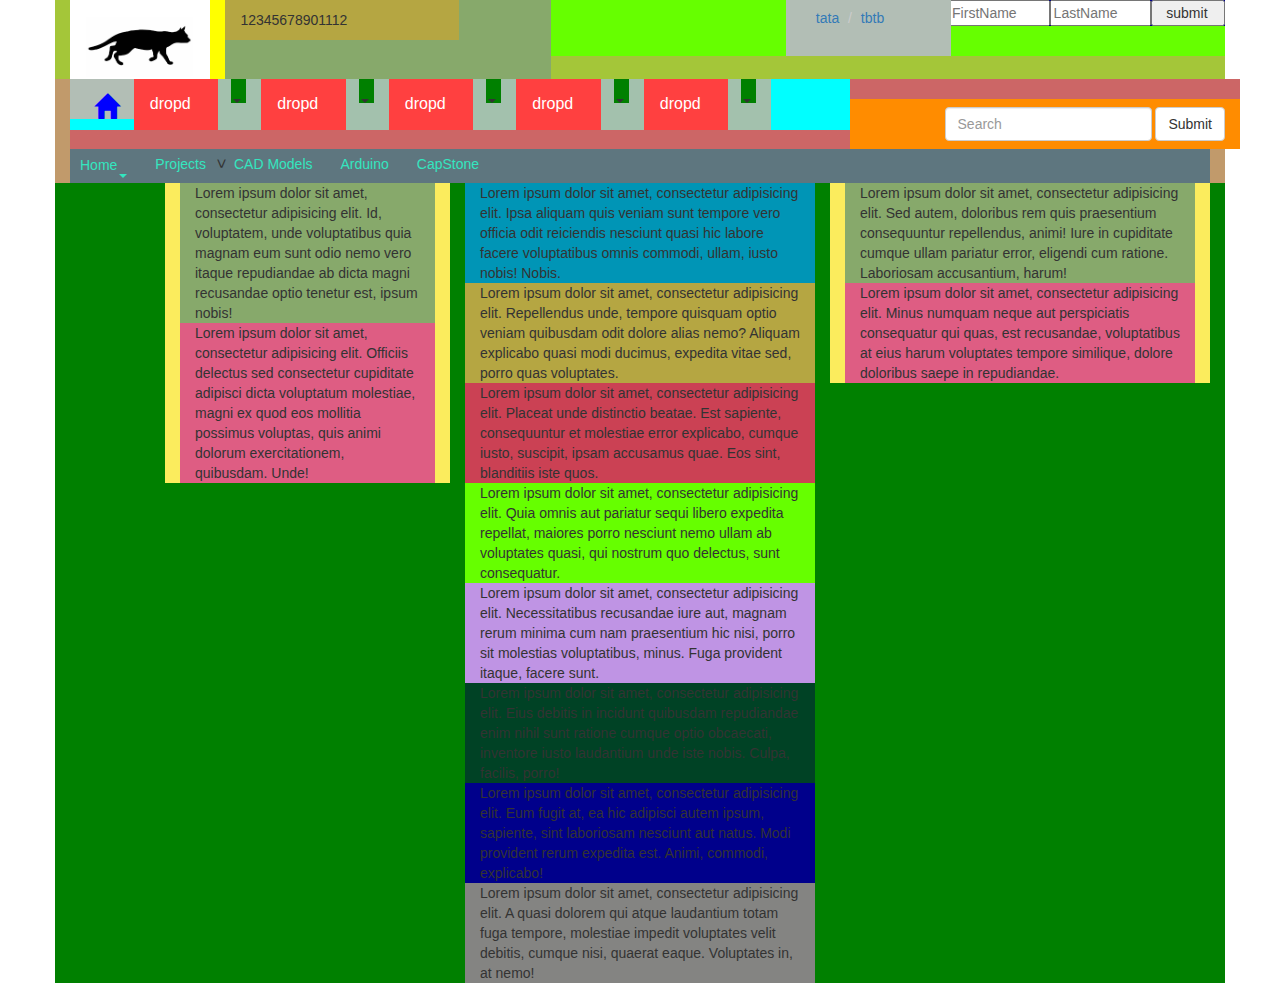
<file: index2.html>
<!DOCTYPE html>
<html>
  <head>
  	<!-- <link rel="stylesheet" href="https://maxcdn.bootstrapcdn.com/bootstrap/3.3.7/css/bootstrap.min.css" integrity="sha384-BVYiiSIFeK1dGmJRAkycuHAHRg32OmUcww7on3RYdg4Va+PmSTsz/K68vbdEjh4u" crossorigin="anonymous"> -->

	<!-- IE Edge Meta Tag -->
	<meta http-equiv="X-UA-Compatible" content="IE=edge">

	<meta name="viewport" content="width=device-width, initial-scale=1">

	<!-- Minified CSS -->
	<link rel="stylesheet" href="https://maxcdn.bootstrapcdn.com/bootstrap/3.3.7/css/bootstrap.min.css">

	<!-- Optional Theme -->
	<!-- <link rel="stylesheet" href="https://maxcdn.bootstrapcdn.com/bootstrap/3.3.5/css/bootstrap-theme.min.css"> -->

	<link rel="stylesheet" type="text/css" href="public/stylesheets/bsStyles2.css">
	<link rel='stylesheet' href='public/stylesheets/a.css' />
	<!-- <link rel='stylesheet' href='/a.css' /> -->
	<!-- <link rel='stylesheet' href='a.css' /> -->
  </head>
  <!--*****************************body****************************************-->
  <body> <class="home">
	<header>
		<!-- <logo class="logo">
		<container class="container">
			<row class="row">
				<section class="col-md-3 col-lg-push-1">
					<img src="public/images/b_long_cat.png" class="img-responsive" alt="logo_img_black_cat">
				</section>
				<section class="col-md-3 col-lg-push-1">
					<img src="public/images/b_long_cat.png" class="img-responsive" alt="logo_img_black_cat">
				</section>
				<section class="col-md-3 col-lg-push-1">
					<img src="public/images/b_long_cat.png" class="img-responsive" alt="logo_img_black_cat">
				</section>
			</row>
		</container>
		</logo> -->

		<!-- <logoText class="logoText col-lg-1 ">
			<p class="text-left">12345678901112</p>
		</logoText> -->
		<!--@@@@@@@@@@@@IF I HAVE TIME I'D PUT THE WHOLE THING IN A LAYOUT SECTION OR SECTIONS AND JUST PUT A BACKGROUND IMG OR LINIEA TRANSASIONS/TRANSASTORS (CANT REMEMBER THE TECHNICAL WORD BUT I THINK I GOT IT RIGHT I DO HAVE PRETTY GOOD NOTES THAT I CAN CHECK ON BUT YEA I AM ABOUT TO PASS OUT! OR I COULD PUT THE MAIN FRAME/LAYOUT WHICH IS A FIXED CONTAINER IN A FLUID CONTAINER THAT WAY THE BACKGROUND IMG LL ALWAYS GROW WITH THE SCREEN SIZE AND THE FIXED CONTAINER LL JUST STOP AT CERTAIN SIZE AFTER PASS THE LAST BREAK POINT. JUAT GUESSING OR PLANNING BUT IT SHOULD BE ONE OF THE EASY PART OF THIS SITE)@@@@@@@@@@@-->
<!-- extra row here dnda xx-->
<!-- <div class="row"> -->
		<div class="container c1">
			<div class="row r1">
				<div class="colt col-lg-12  col-md-12  ">
					<!-- <div class="container c2"> -->
						<!-- <div class="row r2"> -->
							<div class="coltl col-lg-5 col-md-5 col-sm-5">
									<!-- Lorem ipsum dolor sit amet, consectetur adipisicing elit. Asperiores illo consectetur distinctio quo voluptate esse culpa atque expedita delectus, sapiente repellendus cupiditate error, aperiam pariatur! Assumenda eum, a sint veniam. -->
								<div class="coltl1 col-lg-4 col-md-4 col-sm-">
									<img src="public/images/b_long_cat.png" class="img-responsive" alt="logo_img_black_cat">
								</div>
								<div class="coltl2 col-lg-6 col-md-8 col-sm-8">
									<p class="text-left">12345678901112</p>
								</div>	
							</div>	
							<!-- cant add , in class does weird stuff; sm on chrome f12 is tablet md is lp -->
							<div class="coltr col-lg-7 col-md-7 col-sm-7">
								<div class="coltr1 col-lg-offset-2 col-md-offset-2 col-sm-offset-6 col-xs-offset-6 col-lg-3 col-md-3 col-sm-4 col-lg-push-2 col-md-push-2 col-sm-push-2 ">
									<ol class="breadcrumb">
										<li><a href="">tata</a></li>
										<li><a href="">tbtb</a></li>
									</ol>
								</div>
								<div class="clearfix visible-lg-block clearfix visible-md-block clearfix visible-sm-block">
								<div class="coltr2 col-lg-7  col-md-7  col-sm-8 pull-right">
									<form class="f0" name="", method="post", action="/yhu/ddn" id="formTop">
										<!-- <label for="inputLastName" class="sr-only">LastName</label>
										<input class="fi2" type="lastName" name="" id="inputLastName" placeholder="LastName">
										<label for="inputFirstName" class="sr-only">FirstName</label>
										<input class="fi1" type="firstName" name="" id="inputFirstName" placeholder="FirstName">
										<input class="fi3" type="submit" value="submit" id="submitTop"> -->
																														
										<input class="fi3" type="submit" value="submit" id="submitTop">
										<label for="inputLastName" class="sr-only">LastName</label>
										<input class="fi2" type="lastName" name="" id="inputLastName" placeholder="LastName">
										<label for="inputFirstName" class="sr-only">FirstName</label>
										<input class="fi1" type="firstName" name="" id="inputFirstName" placeholder="FirstName">
									</form>
								</div>
							</div>		
						<!-- </div> -->
					<!-- </div> -->
				</div>			
			</div>
		</div>
<!-- </div>		 -->
<!--***********************************nav****************************************************-->		
<!-- cant combile btsp headers stuff with normal nav the style wont show up-->
<!-- cant use navb as tab  -->
		<!-- <nav class="navb">
			<span class="glyphicon glyphicon-home" style="float: left"></span>
		    <a href="#home">Home</a>
		    <a href="#news">News</a>
		    <dropd class="dropd">
			    <button class="dropbtn" type="button" id="abcd" aria-haspopup="true" aria-expanded="false">
			    	dropd 
			    	<span class="caret"></span> 
			    	<span class="sr-only">Dropdown Menu</span>
			    </button>
			    <dropd-content class="dropd-content">
			        <a href="#">Link 1</a>
			        <a href="#">Link 2</a>
			        <a href="#">Link 3</a>
			        
			    </dropd-content>
		    </dropd> 
		</nav> -->
		<!-- <div class="container cn">
			<div class="row rn">
				<nav class="navb">
					<span class="glyphicon glyphicon-home" style="float: left"></span>
				    <a href="#home">Home</a>
				    <a href="#news">News</a>
				    <dropd class="dropd">
					    <button class="dropbtn" type="button" id="abcd" aria-haspopup="true" aria-expanded="false">
					    	dropd 
					    	<span class="caret"></span> 
					    	<span class="sr-only">Dropdown Menu</span>
					    </button>
					    <dropd-content class="dropd-content">
					        <a href="#">Link 1</a>
					        <a href="#">Link 2</a>
					        <a href="#">Link 3</a>
					        
					    </dropd-content>
				    </dropd> 
				</nav>
			</div>
		</div> -->
		<!--bug nav went out to container by 15px remove row ll "fix" it-->
		<!--i can divid it into more col to have more control but it seems tidious-->
		<!--bug dropdown dnw or hidden "fixed" by remove overflow:hidden-->
		 <!-- <div class="container cn">
			<div class="row rn">
			
				<nav class="navb">
				<div class="col-md-1 col-sm-1 col-xs-11">
					<span class="glyphicon glyphicon-home" style="float: left"></span>
				</div>	
				<div class="col-md-1 col-sm-1 col-xs-11">
					<dropd class="dropd">
					    <button class="dropbtn" type="button" id="abcd" aria-haspopup="true" aria-expanded="false">
					    	dropd 
					    	<span class="caret"></span> 
					    	<span class="sr-only">Dropdown Menu</span>
					    </button>
					    <dropd-content class="dropd-content">
					        <a href="#">Link 1</a>
					        <a href="#">Link 2</a>
					        <a href="#">Link 3</a>
					    </dropd-content>
				    </dropd> 
				</div>
				<div class="col-md-1 col-sm-1 col-xs-11">
					<span class="caret"></span> 
					<span class="sr-only">Dropdown Menu</span>
				</div>	
				<div class="col-md-1 col-sm-1 col-xs-11">
					<dropd class="dropd">
					    <button class="dropbtn" type="button" id="abcd" aria-haspopup="true" aria-expanded="false">
					    	dropd 
					    	<span class="caret"></span> 
					    	<span class="sr-only">Dropdown Menu</span>
					    </button>
					    <dropd-content class="dropd-content">
					        <a href="#">Link 1</a>
					        <a href="#">Link 2</a>
					        <a href="#">Link 3</a>
					    </dropd-content>
				    </dropd> 
				</div>
				<div class="col-md-1 col-sm-1 col-xs-11">
					<span class="caret"></span> 
					<span class="sr-only">Dropdown Menu</span>
				</div>	
				<div class="col-md-1 col-sm-1 col-xs-11">
					<dropd class="dropd">
					    <button class="dropbtn" type="button" id="abcd" aria-haspopup="true" aria-expanded="false">
					    	dropd 
					    	<span class="caret"></span> 
					    	<span class="sr-only">Dropdown Menu</span>
					    </button>
					    <dropd-content class="dropd-content">
					        <a href="#">Link 1</a>
					        <a href="#">Link 2</a>
					        <a href="#">Link 3</a>
					    </dropd-content>
				    </dropd> 
				</div>
				<div class="col-md-1 col-sm-1 col-xs-11">
					<span class="caret"></span> 
					<span class="sr-only">Dropdown Menu</span>
				</div>	
				</nav>
			</div>
		</div> -->
<!--****************************nav******************************************************-->
<!--bug navDrpi col-1 col-2 same width see color code green vs yellow; do offset 1 u ll see there s weird padding it s probably the padding from col on each side-->	
<!--@@@@@@@@@@@@@@@@I HAD THE MOST PAIN/FUN HERE THE CARET CLASS THROUGH ME OFF A BIG TIME. THE THING IS WITHIN A CERTAIN TIME I CAN ONLY DO ONE THING AT A TIME 1, DO NOT INCLUDE THE DOWN ARROW ICON THAT WAY I CAN LINE UP EVERYTHING ELSE NICELY CUZ CARET NEED TO SWITCH POSITION AT XS/MOBILE 2, HAVE THE ARROW BUT SCREW EVERYTHING ELSE UP. TRIED DIFFERENT WAYS BUT I DIDN'T HAVE TIME TO GO DEEPER IN ANY OF THESE: 1, USE THE TRADITIONAL WAY (css) i can just keep dialing in parameter untill every thing is perfect or close enough by using @media for different screen size which will mean that my code ll be very different for each screen size and the process is kind of tidious comparing with how neat the work flow/logic with btstrp(potential solutions with this i ll give my thoughts later:(. i know this is highly possible cuz i had to deal with some of the pretty bad messy situations before and i fixed them with just css(yea things get messy and crazy sometimes i tried to avoid them by noticing and fixing as many bugs as possible early on before it grow into a monster or they can just be a monster to begin with but this one seems mello at least it is still at a level i can comprehence). 2, modify other examples from btstrp doc or anywhere but proboly the best with native btstrp code or exaple cuz after all i do realize btstrp is almost like a religion u should follow to make ur life easier not just the built in stuff ready for grabe but more the logic wise it really put a mess together in an easy to understand and up to speed way. 3, download the source code and modify it cuz i thought there was some easy solutions of combining some of the example codes in doc but i had to fight against the default styling or something that came with the classes and i may find ways around it without touching the source code but i do not have time. there s few other ways but it does not matter if i cant finish it in time. well just trying to give some thoughts maybe u want to know how my brain works  @@@@@@@@@@@@@@@@@@@@@@-->	
		<div class="container navCtnr">
			<div class="row navRow">
			
				<nav class="navBar">
				<!-- <div class="ni col-md-1 col-sm-1 col-xs-11">
					<span class="glyphicon glyphicon-home" style="float: right; padding-top: 15px"></span>
				</div>		 -->
		<!--****************************nl***********************************************-->	
				<div class="nl clo-md-8 col-sm-8 col-xs-12">	
					<div class="ni col-md-1 col-sm-1 col-xs-2 pull-left">
						<span class="glyphicon glyphicon-home" style="float: right; padding-top: 15px"></span>
					</div>	
	        	<!--************************menu1***********************************-->
					<div class="m1 col-md-2 col-sm-2 col-xs-12">
						<div class="m1b col-md-9 col-sm-9 col-xs-10">
						<dropd class="dropd">
						    <button class="dropbtn" type="button" id="abcd" aria-haspopup="true" aria-expanded="false">
						    	dropd 
						    </button>
						    <dropd-content class="dropd-content">
						        <a href="#">Link 1</a>
						        <a href="#">Link 2</a>
						        <a href="#">Link 3</a>
						    </dropd-content>
					    </dropd>
					    </div>
					    <div class=" navDrpi col-md-1 col-sm-1 col-xs-1 pull-right">
							<span class="caret"></span> 
							<span class="sr-only">Dropdown Menu</span>
						</div> 
					</div>
				<!--************************m2***********************************-->					
					<div class="m2 col-md-2 col-sm-2 col-xs-12">
						<div class="m2b col-md-9 col-sm-9 col-xs-10">
						<dropd class="dropd">
						    <button class="dropbtn" type="button" id="abcd" aria-haspopup="true" aria-expanded="false">
						    	dropd 
						    </button>
						    <dropd-content class="dropd-content">
						        <a href="#">Link 1</a>
						        <a href="#">Link 2</a>
						        <a href="#">Link 3</a>
						    </dropd-content>
					    </dropd>
					    </div>
					    <div class=" navDrpi col-md-1 col-sm-1 col-xs-1 pull-right">
							<span class="caret"></span> 
							<span class="sr-only">Dropdown Menu</span>
						</div> 
					</div>	
				<!--************************m3***********************************-->
					<div class="m3 col-md-2 col-sm-2 col-xs-12">
						<div class="m3b col-md-9 col-sm-9 col-xs-10">
						<dropd class="dropd">
						    <button class="dropbtn" type="button" id="abcd" aria-haspopup="true" aria-expanded="false">
						    	dropd 
						    </button>
						    <dropd-content class="dropd-content">
						        <a href="#">Link 1</a>
						        <a href="#">Link 2</a>
						        <a href="#">Link 3</a>
						    </dropd-content>
					    </dropd>
					    </div>
					    <div class=" navDrpi col-md-1 col-sm-1 col-xs-1 pull-right">
							<span class="caret"></span> 
							<span class="sr-only">Dropdown Menu</span>
						</div> 
					</div>
				<!--************************m4***********************************-->				
					<div class="m4 col-md-2 col-sm-2 col-xs-12">
						<div class="m4b col-md-9 col-sm-9 col-xs-10">
						<dropd class="dropd">
						    <button class="dropbtn" type="button" id="abcd" aria-haspopup="true" aria-expanded="false">
						    	dropd 
						    </button>
						    <dropd-content class="dropd-content">
						        <a href="#">Link 1</a>
						        <a href="#">Link 2</a>
						        <a href="#">Link 3</a>
						    </dropd-content>
					    </dropd>
					    </div>
					    <div class=" navDrpi col-md-1 col-sm-1 col-xs-1 pull-right">
							<span class="caret "></span> 
							<span class="sr-only">Dropdown Menu</span>
						</div> 
					</div>
				<!--************************m5***********************************-->
					<div class="m5 col-md-2 col-sm-2 col-xs-12">
						<div class="m5b col-md-9 col-sm-9 col-xs-10">
						<dropd class="dropd">
						    <button class="dropbtn" type="button" id="abcd" aria-haspopup="true" aria-expanded="false">
						    	dropd 
						    </button>
						    <dropd-content class="dropd-content">
						        <a href="#">Link 1</a>
						        <a href="#">Link 2</a>
						        <a href="#">Link 3</a>
						    </dropd-content>
					    </dropd>
					    </div>
					    <div class=" navDrpi col-md-1 col-sm-1 col-xs-1 pull-right">
							<span class="caret "></span> 
							<span class="sr-only">Dropdown Menu</span>
						</div> 
					</div><!-- m5 -->
				</div><!-- nl -->
				<!--*************bug the container or col got pushed out of the main container boundary. it seems like some sort of default padding at col creation or so. it went away for when i used pull right somewhere and i was suprised but now it came back. the worst of the worst if i dont have time to fix this i can at least try moving the form inside of that col and make it looks right. i think after i take the debug colors off and put a whole background color in the back u wont see the out boundaried container/col-->
				<!-- <div class="clearfix visible-lg-block clearfix visible-md-block clearfix visible-sm-block"> -->
		<!--****************************nr**********************************************-->
				<div class="nr col-md-4 col-sm-6 col-xs-11 s pull-right">
					<!-- <span  style="width: 60px">xxxxxxxxxxxx</span> -->
					<form class="navbar-form navbar-right" role="search">
				        <div class="form-group">
				            <input type="text" class="form-control" placeholder="Search">
				        </div>
				        <button type="submit" class="btn btn-default">Submit</button>
				    </form>
				</div>
				</nav><!-- navBar -->
			</div><!-- navRow -->
		</div><!-- navCtnr -->

<!-- <div class="test2">xxxxxxxxxxx</div> -->

<!--******************************************************old nav**********************************************-->
<!--caret add not inside <a> right af home but in bet a and /li then it ll be added to the next line new row-->
	 <!--nav need be centered so need layout class-->
	 <!-- <div class="navigation">
       <section class="layout">
        <ul class="nav">
         <li><a href="/"><i class="fa fa-home" aria-hidden="true"></i> Home<span class="caret di" style="padding-left: 5px 5px;"></span> </a></li>
         <li><a href="/Projects"><i class="fa fa-rocket" aria-hidden="true"></i>Projects</a></li>
         <li><a href="/projectnav/cad"><i class="fa fa-motorcycle" aria-hidden="true"></i>CAD Models</a></li>
         <li><a href="/projectnav/Arduino"><i class="fa fa-cogs" aria-hidden="true"></i> Arduino</a></li>
         <li><a href="/projectnav/cap"><i class="fa fa-code" aria-hidden="true"></i> CapStone</a></li>
        </ul>
       </section>
      </div> -->
     <!-- <div class="navigation">
       <section class="layout">
        <ul class="nav">
         <li><a href="/"><i class="h fa fa-home" aria-hidden="true"></i> Home<span class="caret di" style="padding-left: 5px 5px;"></span> </a></li>
         <li><a href="/Projects"><i class="fa fa-rocket" aria-hidden="true"></i>Projects</a></li>
         <li><a href="/projectnav/cad"><i class="fa fa-motorcycle" aria-hidden="true"></i>CAD Models</a></li>
         <li><a href="/projectnav/Arduino"><i class="fa fa-cogs" aria-hidden="true"></i> Arduino</a></li>
         <li><a href="/projectnav/cap"><i class="fa fa-code" aria-hidden="true"></i> CapStone</a></li>
        </ul>
       </section>
      </div> -->
         <div class="navigation">
       <section class="layout">
        <ul class="nav">
         <li><a href="/"><i class="fa fa-home cdi active" aria-hidden="true"></i> Home<span class="caret di" style="padding-left: 5px 5px;"></span> </a></li>
         <li><a href="/Projects"><i class="fa fa-rocket" aria-hidden="true"></i>Projects</a></li>
         <li><a href="/projectnav/cad"><i class="fa fa-motorcycle" aria-hidden="true"></i>CAD Models</a></li>
         <li><a href="/projectnav/Arduino"><i class="fa fa-cogs" aria-hidden="true"></i> Arduino</a></li>
         <li><a href="/projectnav/cap"><i class="fa fa-code" aria-hidden="true"></i> CapStone</a></li>
        </ul>
       </section>
      </div>
<!--***************************************search box*******************************************-->      
        <!-- <form class="navbar-form navbar-right" role="search">
	        <div class="form-group">
	            <input type="text" class="form-control" placeholder="Search">
	        </div>
	        <button type="submit" class="btn btn-default">Submit</button>
	    </form> -->

	</header>
<!--**************************mid layout************************************************************* -->
	       <!--SORRY I HAVE TO SKIP THIS CUZ IM RUNNING OUT OF TIME AND THIS SEEMS SIMPLE--> 





<!--*********************************main layout*******************************************************-->
	<!--emmet code for crt this: .container.mainLayout>.row.mainRow>.ml0.col-lg-12.col-md-12.col-sm-12.col-xs-12>.ml1.col-lg-3.col-md-3.col-sm-3.col-xs-12>.ml1a.col-lg-12.col-md-12.col-sm-12.col-xs-12*2^.ml2.col-lg-4.col-md-4.col-sm-4.col-xs-12>.ml2a.col-lg-12.col-md-12.col-sm-12.col-xs-12*8^.ml3.col-lg-4.col-md-4.col-sm-4.col-xs-4>.ml3a.col-lg-12.col-md-12.col-sm-12.col-xs-12*2 -->
	<!--@@@@@@@@@@@@@@ i think its easy to add the content in these sections some of them is the same as above and for the middle col group ml2(a-h) i could just add an floating img with some text and the scroll bar is just an overflow attribute. SORRY I WHISH I COULD BE FASTER SO I'D HAVE TIME TO FINISH THIS INSTEAD OF JUST GIVING U A BONE/FRAME@@@@@@@@@@@@@@@@@@-->
	<div class="container mainLayout">
		<div class="row mainRow">
			<div class="ml0 col-lg-12 col-md-12 col-sm-12 col-xs-12">
				<div class="ml1 col-lg-3 col-md-3 col-sm-3 col-xs-12 col-lg-offset-1 col-md-offset-1 col-sm-offset-1">
					<div class="ml1a col-lg-12 col-md-12 col-sm-12 col-xs-12">
						Lorem ipsum dolor sit amet, consectetur adipisicing elit. Id, voluptatem, unde voluptatibus quia magnam eum sunt odio nemo vero itaque repudiandae ab dicta magni recusandae optio tenetur est, ipsum nobis!
					</div>
					<div class="ml1b col-lg-12 col-md-12 col-sm-12 col-xs-12">
						Lorem ipsum dolor sit amet, consectetur adipisicing elit. Officiis delectus sed consectetur cupiditate adipisci dicta voluptatum molestiae, magni ex quod eos mollitia possimus voluptas, quis animi dolorum exercitationem, quibusdam. Unde!
					</div>
				</div>
				<div class="ml2 col-lg-4 col-md-4 col-sm-4 col-xs-12">
					<div class="ml2a col-lg-12 col-md-12 col-sm-12 col-xs-12">
						Lorem ipsum dolor sit amet, consectetur adipisicing elit. Ipsa aliquam quis veniam sunt tempore vero officia odit reiciendis nesciunt quasi hic labore facere voluptatibus omnis commodi, ullam, iusto nobis! Nobis.
					</div>
					<div class="ml2b col-lg-12 col-md-12 col-sm-12 col-xs-12">
						Lorem ipsum dolor sit amet, consectetur adipisicing elit. Repellendus unde, tempore quisquam optio veniam quibusdam odit dolore alias nemo? Aliquam explicabo quasi modi ducimus, expedita vitae sed, porro quas voluptates.
					</div>
					<div class="ml2c col-lg-12 col-md-12 col-sm-12 col-xs-12">
						Lorem ipsum dolor sit amet, consectetur adipisicing elit. Placeat unde distinctio beatae. Est sapiente, consequuntur et molestiae error explicabo, cumque iusto, suscipit, ipsam accusamus quae. Eos sint, blanditiis iste quos.
					</div>
					<div class="ml2d col-lg-12 col-md-12 col-sm-12 col-xs-12">
						Lorem ipsum dolor sit amet, consectetur adipisicing elit. Quia omnis aut pariatur sequi libero expedita repellat, maiores porro nesciunt nemo ullam ab voluptates quasi, qui nostrum quo delectus, sunt consequatur.
					</div>
					<div class="ml2e col-lg-12 col-md-12 col-sm-12 col-xs-12">
						Lorem ipsum dolor sit amet, consectetur adipisicing elit. Necessitatibus recusandae iure aut, magnam rerum minima cum nam praesentium hic nisi, porro sit molestias voluptatibus, minus. Fuga provident itaque, facere sunt.
					</div>
					<div class="ml2f col-lg-12 col-md-12 col-sm-12 col-xs-12">
						Lorem ipsum dolor sit amet, consectetur adipisicing elit. Eius debitis in incidunt quibusdam repudiandae enim nihil sunt ratione cumque optio obcaecati, inventore iusto laudantium unde iste nobis. Culpa, facilis, porro!
					</div>
					<div class="ml2g col-lg-12 col-md-12 col-sm-12 col-xs-12">
						Lorem ipsum dolor sit amet, consectetur adipisicing elit. Eum fugit at, ea hic adipisci autem ipsum, sapiente, sint laboriosam nesciunt aut natus. Modi provident rerum expedita est. Animi, commodi, explicabo!
					</div>
					<div class="ml2h col-lg-12 col-md-12 col-sm-12 col-xs-12">
						Lorem ipsum dolor sit amet, consectetur adipisicing elit. A quasi dolorem qui atque laudantium totam fuga tempore, molestiae impedit voluptates velit debitis, cumque nisi, quaerat eaque. Voluptates in, at nemo!
					</div>
				</div>
				<div class="ml3 col-lg-4 col-md-4 col-sm-4 col-xs-12">
					<div class="ml3a col-lg-12 col-md-12 col-sm-12 col-xs-12">
						Lorem ipsum dolor sit amet, consectetur adipisicing elit. Sed autem, doloribus rem quis praesentium consequuntur repellendus, animi! Iure in cupiditate cumque ullam pariatur error, eligendi cum ratione. Laboriosam accusantium, harum!
					</div>
					<div class="ml3b col-lg-12 col-md-12 col-sm-12 col-xs-12">
						Lorem ipsum dolor sit amet, consectetur adipisicing elit. Minus numquam neque aut perspiciatis consequatur qui quas, est recusandae, voluptatibus at eius harum voluptates tempore similique, dolore doloribus saepe in repudiandae.
					</div>
				</div>
			</div>
		</div>
	</div>



					<!-- <form name="", method="post", action="/yhu/ddn" id="formTop" class="f7" >
						<label for="inputFirstName" class="sr-only">FirstName</label>
						<input class="f5" type="firstName" name="" id="inputFirstName" placeholder="FirstName">

						<label for="inputLastName" class="sr-only">LastName</label>
						<input class="f6" type="lastName" name="" id="inputLastName" placeholder="LastName">

						<input type="submit" value="submit" id="submitTop">
					</form>

				<form class="form-inline f0 float-right pull-right">
					<div class="form-group f3">
					    <label class="sr-only" for="exampleInputEmail3">Email address</label>
					    <input type="email" class="form-control f1" id="exampleInputEmail3" placeholder="Email">
					</div>
					<div class="form-group">
					    <label class="sr-only" for="exampleInputPassword3">Password</label>
					    <input type="password" class="form-control" id="exampleInputPassword3" placeholder="Password">
					</div>

					<button type="submit" class="btn btn-default">Sign in</button>
				</form> -->

 	

<!--*************************footer**************-->

<!--***********************i normally put js and header in sep files*************************-->
    <!-- jQuery -->
	<script src="https://ajax.googleapis.com/ajax/libs/jquery/1.11.3/jquery.min.js"></script>

	<!-- Minified JavaScript -->
	<script src="https://maxcdn.bootstrapcdn.com/bootstrap/3.3.7/js/bootstrap.min.js"></script>

	<!-- Optional IE8 Support -->
<!-- 	[if lt IE 9]
	  <script src="https://oss.maxcdn.com/html5shiv/3.7.2/html5shiv.min.js"></script>
	  <script src="https://oss.maxcdn.com/respond/1.4.2/respond.min.js"></script>
	[endif] -->
  </body>
</html>
</file>
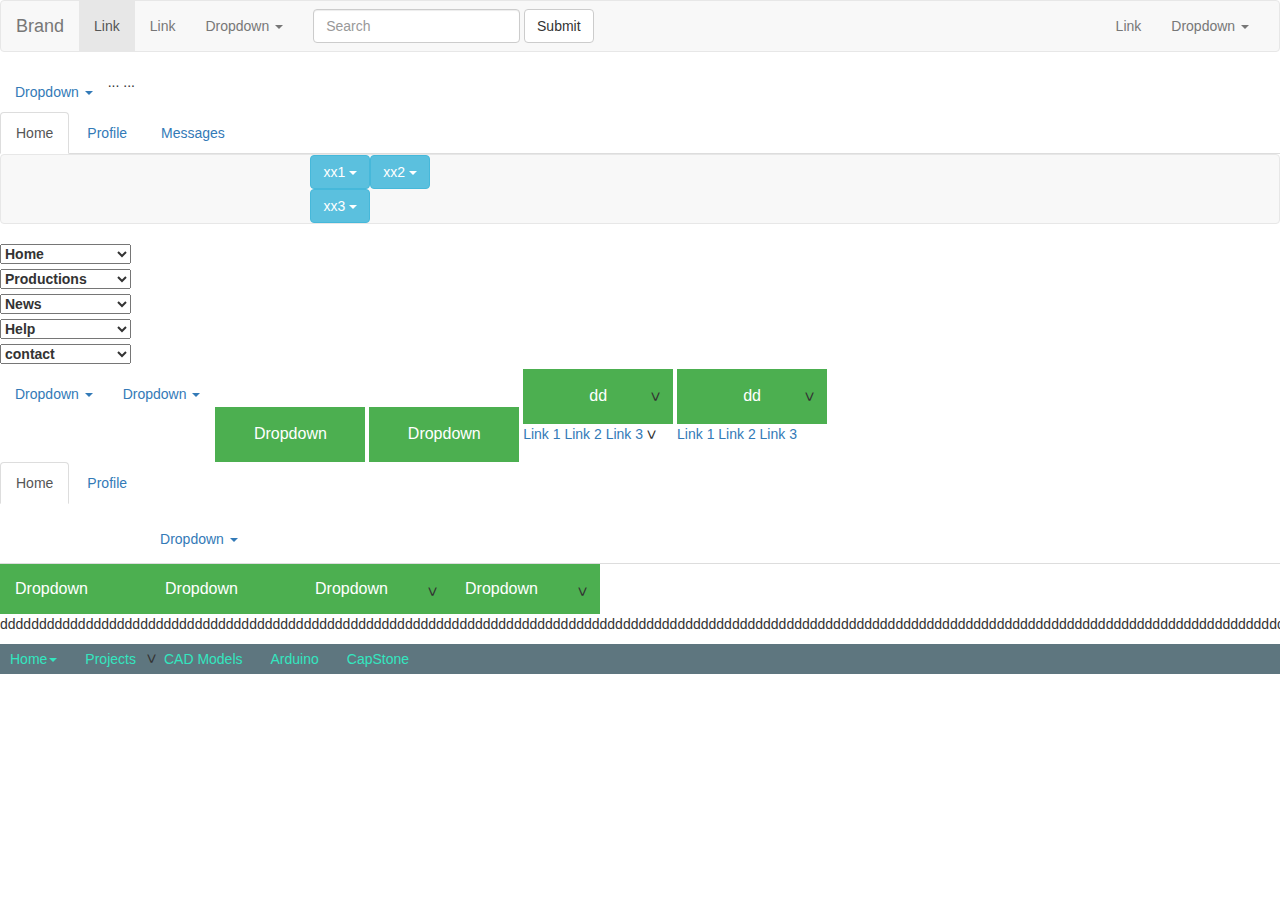
<file: index5dropDoc.html>
<!DOCTYPE html>
<html>
  <head>
    <!-- <link rel="stylesheet" href="https://maxcdn.bootstrapcdn.com/bootstrap/3.3.7/css/bootstrap.min.css" integrity="sha384-BVYiiSIFeK1dGmJRAkycuHAHRg32OmUcww7on3RYdg4Va+PmSTsz/K68vbdEjh4u" crossorigin="anonymous"> -->

  <!-- IE Edge Meta Tag -->
  <meta http-equiv="X-UA-Compatible" content="IE=edge">

  <meta name="viewport" content="width=device-width, initial-scale=1">

  <!-- Minified CSS -->
  <link rel="stylesheet" href="https://maxcdn.bootstrapcdn.com/bootstrap/3.3.7/css/bootstrap.min.css">

  <!-- Optional Theme -->
  <!-- <link rel="stylesheet" href="https://maxcdn.bootstrapcdn.com/bootstrap/3.3.5/css/bootstrap-theme.min.css"> -->

  <link rel="stylesheet" type="text/css" href="public/stylesheets/bsStyles5dropDoc.css">
  <link rel='stylesheet' href='public/stylesheets/a.css' />
  <!-- <link rel='stylesheet' href='/a.css' /> -->
  <!-- <link rel='stylesheet' href='a.css' /> -->
  </head>
  <!--*****************************body****************************************-->
  <body> <class="home">
  <header>
    <nav class="navbar navbar-default">
      <div class="container-fluid">
        <!-- Brand and toggle get grouped for better mobile display -->
        <div class="navbar-header">
          <button type="button" class="navbar-toggle collapsed" data-toggle="collapse" data-target="#bs-example-navbar-collapse-1" aria-expanded="false">
            <span class="sr-only">Toggle navigation</span>
            <span class="icon-bar"></span>
            <span class="icon-bar"></span>
            <span class="icon-bar"></span>
          </button>
          <a class="navbar-brand" href="#">Brand</a>
        </div>
        <!-- Collect the nav links, forms, and other content for toggling -->
        <div class="collapse navbar-collapse" id="bs-example-navbar-collapse-1">
          <ul class="nav navbar-nav">
            <li class="active"><a href="#">Link <span class="sr-only">(current)</span></a></li>
            <li><a href="#">Link</a></li>
            <li class="dropdown">
              <a href="#" class="dropdown-toggle" data-toggle="dropdown" role="button" aria-haspopup="true" aria-expanded="false">Dropdown <span class="caret"></span></a>
              <ul class="dropdown-menu">
                <li><a href="#">Action</a></li>
                <li><a href="#">Another action</a></li>
                <li><a href="#">Something else here</a></li>
                <li role="separator" class="divider"></li>
                <li><a href="#">Separated link</a></li>
                <li role="separator" class="divider"></li>
                <li><a href="#">One more separated link</a></li>
              </ul>
            </li>
          </ul>
          <form class="navbar-form navbar-left">
            <div class="form-group">
              <input type="text" class="form-control" placeholder="Search">
            </div>
            <button type="submit" class="btn btn-default">Submit</button>
          </form>
          <ul class="nav navbar-nav navbar-right">
            <li><a href="#">Link</a></li>
            <li class="dropdown">
              <a href="#" class="dropdown-toggle" data-toggle="dropdown" role="button" aria-haspopup="true" aria-expanded="false">Dropdown <span class="caret"></span></a>
              <ul class="dropdown-menu">
                <li><a href="#">Action</a></li>
                <li><a href="#">Another action</a></li>
                <li><a href="#">Something else here</a></li>
                <li role="separator" class="divider"></li>
                <li><a href="#">Separated link</a></li>
              </ul>
            </li>
          </ul>
        </div><!-- /.navbar-collapse -->
      </div><!-- /.container-fluid -->
    </nav>

    <ul class="nav nav-pills">
      ...
      <li role="presentation" class="dropdown">
        <a class="dropdown-toggle" data-toggle="dropdown" href="#" role="button" aria-haspopup="true" aria-expanded="false">
          Dropdown <span class="caret"></span>
        </a>
        <ul class="dropdown-menu">
          ...
        </ul>
      </li>
      ...
    </ul>

    <ul class="nav nav-tabs">
      <li role="presentation" class="active"><a href="#">Home</a></li>
      <li role="presentation"><a href="#">Profile</a></li>
      <li role="presentation"><a href="#">Messages</a></li>
    </ul>

    <form class="navbar-form navbar-left" role="search">
      <div class="form-group">
        <input type="text" class="form-control" placeholder="Search">
      </div>
      <button type="submit" class="btn btn-default">Submit</button>
    </form>
<!--****************************************test****************************************-->    
  <nav class="navbar navbar-default">
  <div class="navbar-header"> 
    <!--********************************button1*************************************-->   
    <div class="dropdown">
      <button type="button" data-toggle="dropdown" id="abcd" aria-haspopup="true" aria-expanded="false" class="btn btn-info dropdown-toggle">xx1
        <span class="caret"></span>
        <span class="sr-only">Toggle Dropdown</span>
      </button>
      </div>
      <ul class="nav navbar-nav">
      <ul class="dropdown-menu" aria-labelledby="abcd">
          <li class="dropdown-header">111</li>
          <li><a href="">aaa</a></li>
          <li><a href="">bbb</a></li>
          <li><a href="">ccc</a></li>
          <li class="disabled"><a href="">ddd</a></li>
          <li role="separator" class="divider"></li>
          <li class="dropdown-header">222</li>
          <li><a href="">aaa</a></li>
          <li><a href="">bbb</a></li>
          <li><a href="">ccc</a></li>
        </ul></ul>
    </div>
    <!--********************************button2*************************************-->  
    <div class="dropdown">
      <button type="button" data-toggle="dropdown" id="abcd" aria-haspopup="true" aria-expanded="false" class="btn btn-info dropdown-toggle">xx2
        <span class="caret"></span>
        <span class="sr-only">Toggle Dropdown</span>
      </button>
      <ul class="nav navbar-nav">
      <ul class="dropdown-menu" aria-labelledby="abcd">
          <li class="dropdown-header">111</li>
          <li><a href="">aaa</a></li>
          <li><a href="">bbb</a></li>
          <li><a href="">ccc</a></li>
          <li class="disabled"><a href="">ddd</a></li>
          <li role="separator" class="divider"></li>
          <li class="dropdown-header">222</li>
          <li><a href="">aaa</a></li>
          <li><a href="">bbb</a></li>
          <li><a href="">ccc</a></li>
        </ul></ul>
    </div>
    <!--********************************button3*************************************-->  
    <div class="dropdown">
      <button type="button" data-toggle="dropdown" id="abcd" aria-haspopup="true" aria-expanded="false" class="btn btn-info dropdown-toggle">xx3
        <span class="caret"></span>
        <span class="sr-only">Toggle Dropdown</span>
      </button>
      <ul class="nav navbar-nav">
      <ul class="dropdown-menu" aria-labelledby="abcd">
          <li class="dropdown-header">111</li>
          <li><a href="">aaa</a></li>
          <li><a href="">bbb</a></li>
          <li><a href="">ccc</a></li>
          <li class="disabled"><a href="">ddd</a></li>
          <li role="separator" class="divider"></li>
          <li class="dropdown-header">222</li>
          <li><a href="">aaa</a></li>
          <li><a href="">bbb</a></li>
          <li><a href="">ccc</a></li>
        </ul></ul>
    </div>
  <!-- </div>   -->
  </nav>


<div class="menu1">
  <label>
      <select>
      <option selected> Home </option>
          <option>Option 1</option>
          <option>Option 2</option>
          <option>Last long option</option>
      </select>
  </label>
</div>
<div class="menu2">
  <label>
      <select>
      <option selected> Productions </option>
          <option>Option 1</option>
          <option>Option 2</option>
          <option>Last long option</option>
      </select>
  </label>
</div>
<div class="menu3">
  <label>
      <select>
      <option selected> News </option>
          <option>Option 1</option>
          <option>Option 2</option>
          <option>Last long option</option>
      </select>
  </label>
</div>
<div class="menu4">
  <label>
      <select>
      <option selected> Help </option>
          <option>Option 1</option>
          <option>Option 2</option>
          <option>Last long option</option>
      </select>
  </label>
</div>
<div class="menu5">
  <label>
      <select>
      <option selected> contact </option>
          <option>Option 1</option>
          <option>Option 2</option>
          <option>Last long option</option>
      </select>
  </label>
</div>

<div class="drpdown">
  <button class="drpbtn">Dropdown</button>
  <div class="drpdown-content">
    <a href="#">Link 1</a>
    <a href="#">Link 2</a>
    <a href="#">Link 3</a>
  </div>
</div>
<div class="drpdown">
  <button class="drpbtn">Dropdown</button>
  <div class="drpdown-content">
    <a href="#">Link 1</a>
    <a href="#">Link 2</a>
    <a href="#">Link 3</a>
  </div>
</div>

<div class="dd">
  <button class="ddd">dd</button>
  <div class="ddd-content">
    <a href="#">Link 1</a>
    <a href="#">Link 2</a>
    <a href="#">Link 3</a>
  </div>
</div>
<div class="dd">
  <button class="ddd">dd</button>
  <div class="ddd-content">
    <a href="#">Link 1</a>
    <a href="#">Link 2</a>
    <a href="#">Link 3</a>
  </div>
</div>

     <!-- <nav class="navbar navbar-default"> -->
      <!-- <div class="container-fluid"> -->
        <!-- Brand and toggle get grouped for better mobile display -->
        <!-- <div class="navbar-header"> -->
          <!-- <button type="button" class="navbar-toggle collapsed" data-toggle="collapse" data-target="#bs-example-navbar-collapse-1" aria-expanded="false">
            <span class="sr-only">Toggle navigation</span>
            <span class="icon-bar"></span>
            <span class="icon-bar"></span>
            <span class="icon-bar"></span>
          </button> -->
          <!-- <a class="navbar-brand" href="#">Brand</a> -->
        <!-- </div> -->
        <!-- Collect the nav links, forms, and other content for toggling -->
        <!-- <div class="collapse navbar-collapse" id="bs-example-navbar-collapse-1"> -->
          <ul class="nav navbar-nav">
            <li class="dropdown">
              <a href="#" class="dropdown-toggle" data-toggle="dropdown" role="button" aria-haspopup="true" aria-expanded="false">Dropdown <span class="caret"></span></a>
              <ul class="dropdown-menu">
                <li><a href="#">Action</a></li>
                <li><a href="#">Another action</a></li>
                <li><a href="#">Something else here</a></li>
                <li role="separator" class="divider"></li>
                <li><a href="#">Separated link</a></li>
                <li role="separator" class="divider"></li>
                <li><a href="#">One more separated link</a></li>
              </ul>
            </li>
          </ul>
          <ul class="nav navbar-nav">
            <li class="dropdown">
              <a href="#" class="dropdown-toggle active" data-toggle="dropdown" role="button" aria-haspopup="true" aria-expanded="false">Dropdown <span class="caret"></span></a>
              <ul class="dropdown-menu">
                <li><a href="#">Action</a></li>
                <li><a href="#">Another action</a></li>
                <li><a href="#">Something else here</a></li>
                <li role="separator" class="divider"></li>
                <li><a href="#">Separated link</a></li>
                <li role="separator" class="divider"></li>
                <li><a href="#">One more separated link</a></li>
              </ul>
            </li>
          </ul>
          <!-- <form class="navbar-form navbar-left">
            <div class="form-group">
              <input type="text" class="form-control" placeholder="Search">
            </div>
            <button type="submit" class="btn btn-default">Submit</button>
          </form> -->
          <!-- <ul class="nav navbar-nav navbar-right">
            <li><a href="#">Link</a></li>
            <li class="dropdown">
              <a href="#" class="dropdown-toggle" data-toggle="dropdown" role="button" aria-haspopup="true" aria-expanded="false">Dropdown <span class="caret"></span></a>
              <ul class="dropdown-menu">
                <li><a href="#">Action</a></li>
                <li><a href="#">Another action</a></li>
                <li><a href="#">Something else here</a></li>
                <li role="separator" class="divider"></li>
                <li><a href="#">Separated link</a></li>
              </ul>
            </li>
          </ul> -->
        <!-- </div>/.navbar-collapse -->
      <!-- </div>/.container-fluid -->
    <!-- </nav> -->
    <ul class="nav nav-tabs">
      <li role="presentation" class="active"><a href="#">Home</a></li>
      <li role="presentation"><a href="#">Profile</a></li>
      <li role="presentation"><a href="#">
        <ul class="nav navbar-nav">
            <li class="dropdown">
              <a href="#" class="dropdown-toggle active" data-toggle="dropdown" role="button" aria-haspopup="true" aria-expanded="false">Dropdown <span class="caret"></span></a>
              <ul class="dropdown-menu">
                <li><a href="#">Action</a></li>
                <li><a href="#">Another action</a></li>
                <li><a href="#">Something else here</a></li>
                <li role="separator" class="divider"></li>
                <li><a href="#">Separated link</a></li>
                <li role="separator" class="divider"></li>
                <li><a href="#">One more separated link</a></li>
              </ul>
            </li>
          </ul>
      </a></li>
    </ul>

    <ul class="nav navbar-nav">
      <li class="dropdown">
        <a href="#" class="drpbtn dropdown-toggle active" data-toggle="dropdown" role="button" aria-haspopup="true" aria-expanded="false">Dropdown </a>
        <ul class="dropdown-menu">
          <li><a href="#">Action</a></li>
          <li><a href="#">Another action</a></li>
          <li><a href="#">Something else here</a></li>
          <li role="separator" class="divider"></li>
          <li><a href="#">Separated link</a></li>
          <li role="separator" class="divider"></li>
          <li><a href="#">One more separated link</a></li>
        </ul>
      </li>
    </ul>
    <ul class="nav navbar-nav">
      <li class="dropdown">
        <a href="#" class="ddd dropdown-toggle active" data-toggle="dropdown" role="button" aria-haspopup="true" aria-expanded="false">Dropdown </a>
        <ul class="dropdown-menu">
          <li><a href="#">Action</a></li>
          <li><a href="#">Another action</a></li>
          <li><a href="#">Something else here</a></li>
          <li role="separator" class="divider"></li>
          <li><a href="#">Separated link</a></li>
          <li role="separator" class="divider"></li>
          <li><a href="#">One more separated link</a></li>
        </ul>
      </li>
    </ul>

    <ul class="nav navbar-nav">
      <li class="drpdown">
        <a href="#" class="drpbtn dropdown-toggle active" data-toggle="dropdown" role="button" aria-haspopup="true" aria-expanded="false">Dropdown </a>
        <ul class="dropdown-menu">
          <li><a href="#">Action</a></li>
          <li><a href="#">Another action</a></li>
          <li><a href="#">Something else here</a></li>
          <li role="separator" class="divider"></li>
          <li><a href="#">Separated link</a></li>
          <li role="separator" class="divider"></li>
          <li><a href="#">One more separated link</a></li>
        </ul>
      </li>
    </ul>
    <ul class="nav navbar-nav">
      <li class="drpdown">
        <a href="#" class="drpbtn dropdown-toggle active" data-toggle="dropdown" role="button" aria-haspopup="true" aria-expanded="false">Dropdown </a>
        <ul class="dropdown-menu">
          <li><a href="#">Action</a></li>
          <li><a href="#">Another action</a></li>
          <li><a href="#">Something else here</a></li>
          <li role="separator" class="divider"></li>
          <li><a href="#">Separated link</a></li>
          <li role="separator" class="divider"></li>
          <li><a href="#">One more separated link</a></li>
        </ul>
      </li>
    </ul>
<p>[base64]</p>
<!--nav need be centered so need layout class-->
   <div class="navigation">
       <section class="layout">
        <ul class="nav">
         <li><a href="/"><i class="fa fa-home cdi active" aria-hidden="true"></i> Home<span class="caret di" style="padding-left: 5px 5px;"></span> </a></li>
         <li><a href="/Projects"><i class="fa fa-rocket" aria-hidden="true"></i>Projects</a></li>
         <li><a href="/projectnav/cad"><i class="fa fa-motorcycle" aria-hidden="true"></i>CAD Models</a></li>
         <li><a href="/projectnav/Arduino"><i class="fa fa-cogs" aria-hidden="true"></i> Arduino</a></li>
         <li><a href="/projectnav/cap"><i class="fa fa-code" aria-hidden="true"></i> CapStone</a></li>
        </ul>
       </section>
      </div>
     <!-- <div class="navigation">
       <section class="layout">
        <ul class="nav">
         <li><a href="/"><i class="h fa fa-home" aria-hidden="true"></i> Home<span class="caret di" style="padding-left: 5px 5px;"></span> </a></li>
         <li><a href="/Projects"><i class="fa fa-rocket" aria-hidden="true"></i>Projects</a></li>
         <li><a href="/projectnav/cad"><i class="fa fa-motorcycle" aria-hidden="true"></i>CAD Models</a></li>
         <li><a href="/projectnav/Arduino"><i class="fa fa-cogs" aria-hidden="true"></i> Arduino</a></li>
         <li><a href="/projectnav/cap"><i class="fa fa-code" aria-hidden="true"></i> CapStone</a></li>
        </ul>
       </section>
      </div> -->


  </header>


<!--*************************footer**************-->

<!--***********************i normally put js and header in sep files*************************-->
    <!-- jQuery -->
  <script src="https://ajax.googleapis.com/ajax/libs/jquery/1.11.3/jquery.min.js"></script>

  <!-- Minified JavaScript -->
  <script src="https://maxcdn.bootstrapcdn.com/bootstrap/3.3.7/js/bootstrap.min.js"></script>

  <!-- Optional IE8 Support -->
<!--  [if lt IE 9]
    <script src="https://oss.maxcdn.com/html5shiv/3.7.2/html5shiv.min.js"></script>
    <script src="https://oss.maxcdn.com/respond/1.4.2/respond.min.js"></script>
  [endif] -->
  </body>
</html>
</file>
<file: public/stylesheets/bsStyles2.css>
/*dn= does not; dnw=does not work crt=creat af=after bet=between*/
/*sorry my brain works faster with simpler abrv, we can come up a better way later if u dn like this. also to keep things short sometimes i dn follow grammers*/
/*sec=section; rn=rowNav .row@nav sec; nl=navLeft left sec of nav sec;nr=navRight; r1=row1 first row in the code;r2 n/a; navDrpi=navDropdownIcon; m1=menu1 first menu at nav sec; m1b=menu1button button in menu1 sec; ni=navLeftIcon home icon; br=bright li=light w=water d=dark b=blue*/

/*i dn like css var but i guess i can take advantage of btstrp mixins*/
/*1,d green.2,fir web bg yellow.3,gray green.4,w red pink.5,
water d blue.6,dirt yellow.7,paint water red.
8,sp li grass green.9,water li purple.
10,d d green.11,d screen blue.12,gray*/
.col-md-1 {
  background-color: #008000;
}
.col-md-2 {
  background-color: #fbec5d;
}
.col-md-3 {
  background-color: #87a96b;
}
.col-md-4 {
  background-color: #de5d83;
}
.col-md-5 {
  background-color: #0095b6;
}
.col-md-6 {
  background-color: #b5a642;
}
.col-md-7 {
  background-color: #cb4154;
}
.col-md-8 {
  background-color: #66ff00;
}
.col-md-9 {
  background-color: #bf94e4;
}
.col-md-10 {
  background-color: #004225; 
}
.col-md-11 {
  background-color: #00008b; 
}
.col-md-12 {
  background-color: #848482; 
}
/*c1 wood gray c2 br li green blue*/
.c1.container {
  background-color: #c19a6b;
  /*padding-left: 0;*/
  /*padding-right: 0px;*/
  /*margin-right: 0;*/
  /*margin-left: -10px;*/
}
.c2.container {
  background-color: #71bc78;
}
/*.container {
  background-color: #c19a6b;
}*/

/*r1 water li pink r2 gray purple*/
.r1.row {
  background-color: #efdecd;
/*  margin-left: 0;*/
}
.r2.row {
  background-color: #98777b;
}
/*colt w genral li green old d d green #004225 coltl p green colt1 br yellow colt2 dirt yellow*/
/*coltl=col top left*/
.colt {
  padding-right: 0;
  background-color: #a4c639; 
}
.coltl {
  padding-left: 0;
  /*padding-right: 0;*/
  background-color: #87a96b;
}
/*u may want to investigate here why this acted like a row had some neg margin*/
.coltl1 {
  background-color: #ffff00;
  padding-left: 0;
}
.coltl2 {
  background-color: #b5a642;
  padding-top: 10px;
}
/*.coltl2 img {
  width: 50% !important;
  width: 50px !important;
}*/
/*coltr sp li grass green; coltr1 li gray, old: w d blue #0095b6; coltr2 (d) screen blue*/
/*dont know why have to add p0 here but not the sub col, col might be shrinked or so*/
.coltr {
    background-color: #66ff00;
    padding-right: 0;
}
/*bug coltr2 has something looks like offset i can try putting another col inside and col12*/
.coltr1 {
  background-color: #b2beb5;
  /*padding-left: 0;
  padding-right: 0;*/
  z-index: 2;
  /*float: right;*/
}
.coltr2 {
  background-color: #00008b;
  /*background-color: none !important;*/
  padding-right: 0;
  /*padding-left: 0;*/
  z-index: 1;
}

/*.f0 input {
    width: 50% !important;
}*/
/*dnw*/
/*.f1 {
  display: inine-block;
}
.f1 input {
  display: inine-block;
}*/
/*.fi1 input, .fi2 input {
  width: 10% !important;
}*/
/*f7=fi3 f5=fi1*/
/*.f7 input .f5 {
  width: 10% !important;
}*/
/*.f0 {
  float: right;
}*/
/*float put box together and to the right in the inner pull right get ride of the space at outer*/
.f0 input {
  width: 27.5% ;
/*padding-right: 0;
  margin-right: 0;*/
  float: right;
}
/*padding ll break the center align for the text in submit button*/
/*1% fixed bug text in button is not center at switch of breakpt*/
.fi3 {
  /*position: absolute;*/
  /*position: relative;*/
  width: 20% !important;
  /*width: 50px !important;*/
  /*width: auto !important;*/
  /*text-align: center !important;*/
  /*padding: auto;*/
  /*padding-top: 1psx;*/
  padding-left: 1%;
  /*padding: 0;*/
  /*margin-top: 1px;
  margin: auto;*/
}
/*# id target css ll look weird f8, f7 input*/
/*#submitTop {
  width: 20% !important;
  text-align: center !important;
}
#formTop {
  width: 30% ;
  padding-right: 0;
  margin-right: 0;
  float: right;
}*/

/*bug coltr2 disappeard at xs*/
/*@media (min-width: 30em) {
  .coltr2 {
   
  } 
}*/

 /*display: none;*/
 /*display: hidden;*/

.glyphicon {
    font-size: 25px;
    color: blue;
}
.icon.container {
  height: 50px;
}
/*br li w blue*/
.icon {
  height: 50px;
  background-color: #b2ffff;
}

/*black*/
.navBar {
    /*overflow: hidden;*/
    background-color: #333;
    font-family: Arial, Helvetica, sans-serif;
    /*z-index: -1;*/
}
.navBar a {
    float: left;
    font-size: 16px;
    color: white;
    text-align: center;
    padding: 14px 16px;
    text-decoration: none;
}
.dropd {
    float: left;
    overflow: hidden;
}
.dropd .dropbtn {
    font-size: 16px;    
    border: none;
    outline: none;
    color: white;
    padding: 14px 16px;
    /*padding-right: 80px;*/
    background-color: inherit;
    font-family: inherit;
    margin: 0;
}
.navBar a:hover, .dropd:hover .dropbtn {
    background-color: red;
}
/*.navBar a:hover .m1 {
    background-color: red;
}
.dropd:hover .m1 {
    background-color: red;
}*/
/*.m1, .m2, .m3, .m4, .m5:hover {
    background-color: red;
}*/
.m1:hover, .m2:hover, .m3:hover, .m4:hover, .m5:hover, .navDrpi:hover {
  background-color: red;
}
/*.m5:hover, .navDrpi:hover {
  background-color: red;
}*/

/*.navDrpi {
    background-color: red;
}*/
/*blue gray like ur bed sheet*/
.m1, .m2, .m3, .m4, .m5 {
  padding-left: 0;
  background-color: #a3c1ad;
}
/*w pink red*/
.m1b, .m2b, .m3b, .m4b, .m5b {
  padding-left: 0;
  background-color: #ff4040;
}
.nl, .ni, .nr, .navDrpi {
  padding-left: 0;
}
/*br w li blue*/
.nl {
  background-color: #00ffff;
}
/*li gray*/
.ni {
  background-color: #b2beb5;  
  /*align-content: left;*/
  /*margin-right: 90%;*/
}
/*w d orange*/
.nr {
  background-color: #ff8c00;
}
/*br girlly pink*/
.navCtnr {
  background-color: #ff00ff;
}
/*dirty pink red*/
.navRow {
  background-color: #cc6666;
}
/*red wood gray kind of like wood but with a little red*/
.navDripi {
  background-color: #a67b5b;
  padding-left: 5px;
  margin-left: 5px;
}
.caret {
  /*padding-top: 20px;*/
  /*padding: auto;*/
  /*background-color: black;*/
  margin-top: 20px;
}
.s {
  margin-top: 20px;
  /*margin-right: 20px;*/
}
/*well this should be way on the top but im not gonna change it now*/
/*.col-md-1, .col-md-2, .col-md-3, .col-md-4, .col-md-5, .col-md-6, .col-md-7, .col-md-8, .col-md-9, .col-md-10, .col-md-11, .col-md-12  {
  padding-left: 0;
}*/
/*.test2:hover {
    background-color: red;
}*/
/*white*/
.dropd-content {
    display: none;
    position: absolute;
    background-color: #f9f9f9;
    /*min-width: 160px;*/
    box-shadow: 0px 8px 16px 0px rgba(0,0,0,0.2);
    z-index: 1;
}
.dropd-content a {
    float: none;
    color: black;
    padding: 12px 16px;
    text-decoration: none;
    display: block;
    text-align: left;
}
.dropd-content a:hover {
    background-color: #ddd;
}
.dropd:hover .dropd-content {
    display: block;
}

/*@media (min-width: 47em) {
  .dropd .dropbtnt {
    width: 300px;
    text-align: right;
  } 
}*/

 /* .di {
    padding-left: 30px;
    margin-left: 30px;
    color: black;
  }*/

/*@media screen and (min-width: 600px) {
  padding-left: 30px;
  margin-left: 30px;
  color: black;
 }*/

/*small*/
.cdi:after {
  content: '>';
  font: 17px "Consolas", monospace;
  color: #333;
  -webkit-transform: rotate(90deg);
  -moz-transform: rotate(90deg);
  -ms-transform: rotate(90deg);
  transform: rotate(90deg);
  top: 25px;
  /*margin-left: 400px;*/
  margin-left: 90%;
  /*padding: 0 0 2px;*/
  position: absolute;
  /*position: relative;*/
  pointer-events: none;
  /*margin-right: 10px;*/
  /*padding-right: 0;*/
}


@media (min-width: 45em) {
  .navigation {
  background: #5e767f;/*footer colr*/
  }
  .navigation ul.nav {
    margin: 0;
    padding: 0;
    border: 0;
    overflow: hidden;
    *zoom: 1;
  }
  .navigation ul.nav li {
    list-style-image: none;
    list-style-type: none;
    margin-left: 0;
    white-space: nowrap;
    float: left;
    padding-left: 4px;
    padding-right: 4px;
  }
  .navigation ul.nav li:first-child {
    padding-left: 0;
  }
  .navigation ul.nav li:last-child {
    padding-right: 0;
  }
  .navigation ul.nav li.last {
    padding-right: 0;
  }
  .cdi:after {
  content: '>';
  font: 17px "Consolas", monospace;
  color: #333;
  -webkit-transform: rotate(90deg);
  -moz-transform: rotate(90deg);
  -ms-transform: rotate(90deg);
  transform: rotate(90deg);
  top: 5px;
  margin-left: 135px;
  /*padding: 0 0 2px;*/
  position: absolute;
  pointer-events: none;
  /*margin-right: 0;*/
 }
}


/*.navigation ul.nav li i {
  color: #00FFFF;
  padding-right: .5em;
}
*/
.navigation ul.nav li a {
  -moz-transition: all 1s ease-out;
  -o-transition: all 1s ease-out;
  -webkit-transition: all 1s ease-out;
  transition: all 1s ease-out;
  display: block;
  text-decoration: none;
  padding: 5px 10px;
  color: #33E6BF;
}

.navigation ul.nav li a:hover {
  background: #414141;
}

.navigation ul.nav li a:hover a {
  color: #f8c64c; 
}

.h {
  color: #00FFFF;
  padding-right: .5em;
}


.drpdown-content {
    display: none;
    position: absolute;
    background-color: #f9f9f9;
    min-width: 160px;
    box-shadow: 0px 8px 16px 0px rgba(0,0,0,0.2);
    z-index: 1;
}

.drpdown-content a {
    color: black;
    padding: 12px 16px;
    text-decoration: none;
    display: block;
}

.drpdown-content a:hover {background-color: #f1f1f1}

.drpdown:hover .drpdown-content {
    display: block;
}

.drpdown:hover .drpbtn {
    background-color: #3e8e41;
}
.drpbtn {
    background-color: #4CAF50;
    color: white;
    padding: 16px;
    font-size: 16px;
    border: none;
    cursor: pointer;
    width: 150px;
    margin-right: 0;
}
.drpdown {
    position: relative;
    /*position: absolute;*/
    display: inline-block;
    /*width: 300px;*/
    /*height: 250px;*/
    /*margin-right: 0;*/
}
.drpdown:after {
  content: '>';
  font: 17px "Consolas", monospace;
  color: #333;
  -webkit-transform: rotate(90deg);
  -moz-transform: rotate(90deg);
  -ms-transform: rotate(90deg);
  transform: rotate(90deg);
  /*right: 15px;*/
  /*Adjust for position however you want*/
  top: 17px;
  margin-left: 1px;
  /*margin-right: -15px;*/
  /*padding-top: 18px;*/
  padding: 0 0 2px;
  /*border-bottom: 1px solid #999;*/
  /*left line */ 
  position: absolute;
  /*position: relative;*/
  pointer-events: none;
  margin-right: 0;
}

.ml0 {
  background-color: #008000;
}
.ml1 {
  background-color: #fbec5d;
}
.ml1a {
  background-color: #87a96b;
}
.ml1b {
  background-color: #de5d83;
}
.ml2a {
  background-color: #0095b6;
}
.ml2b {
  background-color: #b5a642;
}
.ml2c {
  background-color: #cb4154;
}
.ml2d {
  background-color: #66ff00;
}
.ml2e {
  background-color: #bf94e4;
}
.ml2f {
  background-color: #004225; 
}
.ml2g {
  background-color: #00008b; 
}
.ml2h {
  background-color: #848482; 
}
.ml2 {
  background-color: #008000;
}
.ml3 {
  background-color: #fbec5d;
}
.ml3a{
  background-color: #87a96b;
}
.ml3b{
  background-color: #de5d83;
}
</file>
<file: public/stylesheets/a.css>
.breadcrumb {
  /*background-color: none !important; 
  color: #5d8aa8 !important; */
  background-color: transparent;
}
.test {
  background-color: #5d8aa8;
}
</file>
<file: a.css>
.breadcrumb {
  /*background-color: none !important; 
  color: #5d8aa8 !important; */
  background-color: transparent;
}
.test {
  background-color: #5d8aa8;
}
</file>
<file: public/stylesheets/bsStyles5dropDoc.css>
.drpdown-content {
    display: none;
    position: absolute;
    background-color: #f9f9f9;
    min-width: 160px;
    box-shadow: 0px 8px 16px 0px rgba(0,0,0,0.2);
    z-index: 1;
}

.drpdown-content a {
    color: black;
    padding: 12px 16px;
    text-decoration: none;
    display: block;
}

.drpdown-content a:hover {background-color: #f1f1f1}

.drpdown:hover .drpdown-content {
    display: block;
}

.drpdown:hover .drpbtn {
    background-color: #3e8e41;
}
.drpbtn {
    background-color: #4CAF50;
    color: white;
    padding: 16px;
    font-size: 16px;
    border: none;
    cursor: pointer;
    width: 150px;
    margin-right: 0;
}
.drpdown {
    position: relative;
    /*position: absolute;*/
    display: inline-block;
    /*width: 300px;*/
    /*height: 250px;*/
    /*margin-right: 0;*/
}
.drpdown:after {
  content: '>';
  font: 17px "Consolas", monospace;
  color: #333;
  -webkit-transform: rotate(90deg);
  -moz-transform: rotate(90deg);
  -ms-transform: rotate(90deg);
  transform: rotate(90deg);
  /*right: 15px;*/
  /*Adjust for position however you want*/
  top: 17px;
  margin-left: 125px;
  /*margin-right: -15px;*/
  /*padding-top: 18px;*/
  padding: 0 0 2px;
  /*border-bottom: 1px solid #999;*/
  /*left line */ 
  position: absolute;
  /*position: relative;*/
  pointer-events: none;
  margin-right: 0;
}



.dd-content {
    display: none;
    position: absolute;
    background-color: #f9f9f9;
    min-width: 160px;
    box-shadow: 0px 8px 16px 0px rgba(0,0,0,0.2);
    z-index: 1;
}

.dd-content a {
    color: black;
    padding: 12px 16px;
    text-decoration: none;
    display: block;
}

.dd-content a:hover {background-color: #f1f1f1}

.dd:hover .dd-content {
    display: block;
}

.dd:hover .ddd {
    background-color: #3e8e41;
}
.ddd {
    background-color: #4CAF50;
    color: white;
    padding: 16px;
    font-size: 16px;
    border: none;
    cursor: pointer;
    width: 150px;
    margin-right: 0;
}
.dd {
    position: relative;
    /*position: absolute;*/
    display: inline-block;
    /*width: 300px;*/
    /*height: 250px;*/
    /*margin-right: 0;*/
}
.dd:after {
  content: '>';
  font: 17px "Consolas", monospace;
  color: #333;
  -webkit-transform: rotate(90deg);
  -moz-transform: rotate(90deg);
  -ms-transform: rotate(90deg);
  transform: rotate(90deg);
  /*right: 15px;*/
  /*Adjust for position however you want*/
  top: 17px;
  margin-left: 125px;
  /*margin-right: -15px;*/
  /*padding-top: 18px;*/
  padding: 0 0 2px;
  /*border-bottom: 1px solid #999;*/
  /*left line */ 
  position: absolute;
  /*position: relative;*/
  pointer-events: none;
  margin-right: 0;
}



.cdi:after {
  content: '>';
  font: 17px "Consolas", monospace;
  color: #333;
  -webkit-transform: rotate(90deg);
  -moz-transform: rotate(90deg);
  -ms-transform: rotate(90deg);
  transform: rotate(90deg);
  top: 25px;
  /*margin-left: 400px;*/
  margin-left: 90%;
  /*padding: 0 0 2px;*/
  position: absolute;
  /*position: relative;*/
  pointer-events: none;
  /*margin-right: 10px;*/
  /*padding-right: 0;*/
}


@media (min-width: 45em) {
  .navigation {
  background: #5e767f;/*footer colr*/
  }
  .navigation ul.nav {
    margin: 0;
    padding: 0;
    border: 0;
    overflow: hidden;
    *zoom: 1;
  }
  .navigation ul.nav li {
    list-style-image: none;
    list-style-type: none;
    margin-left: 0;
    white-space: nowrap;
    float: left;
    padding-left: 4px;
    padding-right: 4px;
  }
  .navigation ul.nav li:first-child {
    padding-left: 0;
  }
  .navigation ul.nav li:last-child {
    padding-right: 0;
  }
  .navigation ul.nav li.last {
    padding-right: 0;
  }
  .cdi:after {
  content: '>';
  font: 17px "Consolas", monospace;
  color: #333;
  -webkit-transform: rotate(90deg);
  -moz-transform: rotate(90deg);
  -ms-transform: rotate(90deg);
  transform: rotate(90deg);
  top: 5px;
  margin-left: 135px;
  /*padding: 0 0 2px;*/
  position: absolute;
  pointer-events: none;
  /*margin-right: 0;*/
 }
}


/*.navigation ul.nav li i {
  color: #00FFFF;
  padding-right: .5em;
}
*/
.navigation ul.nav li a {
  -moz-transition: all 1s ease-out;
  -o-transition: all 1s ease-out;
  -webkit-transition: all 1s ease-out;
  transition: all 1s ease-out;
  display: block;
  text-decoration: none;
  padding: 5px 10px;
  color: #33E6BF;
}

.navigation ul.nav li a:hover {
  background: #414141;
}

.navigation ul.nav li a:hover a {
  color: #f8c64c; 
}

.h {
  color: #00FFFF;
  padding-right: .5em;
}
</file>
